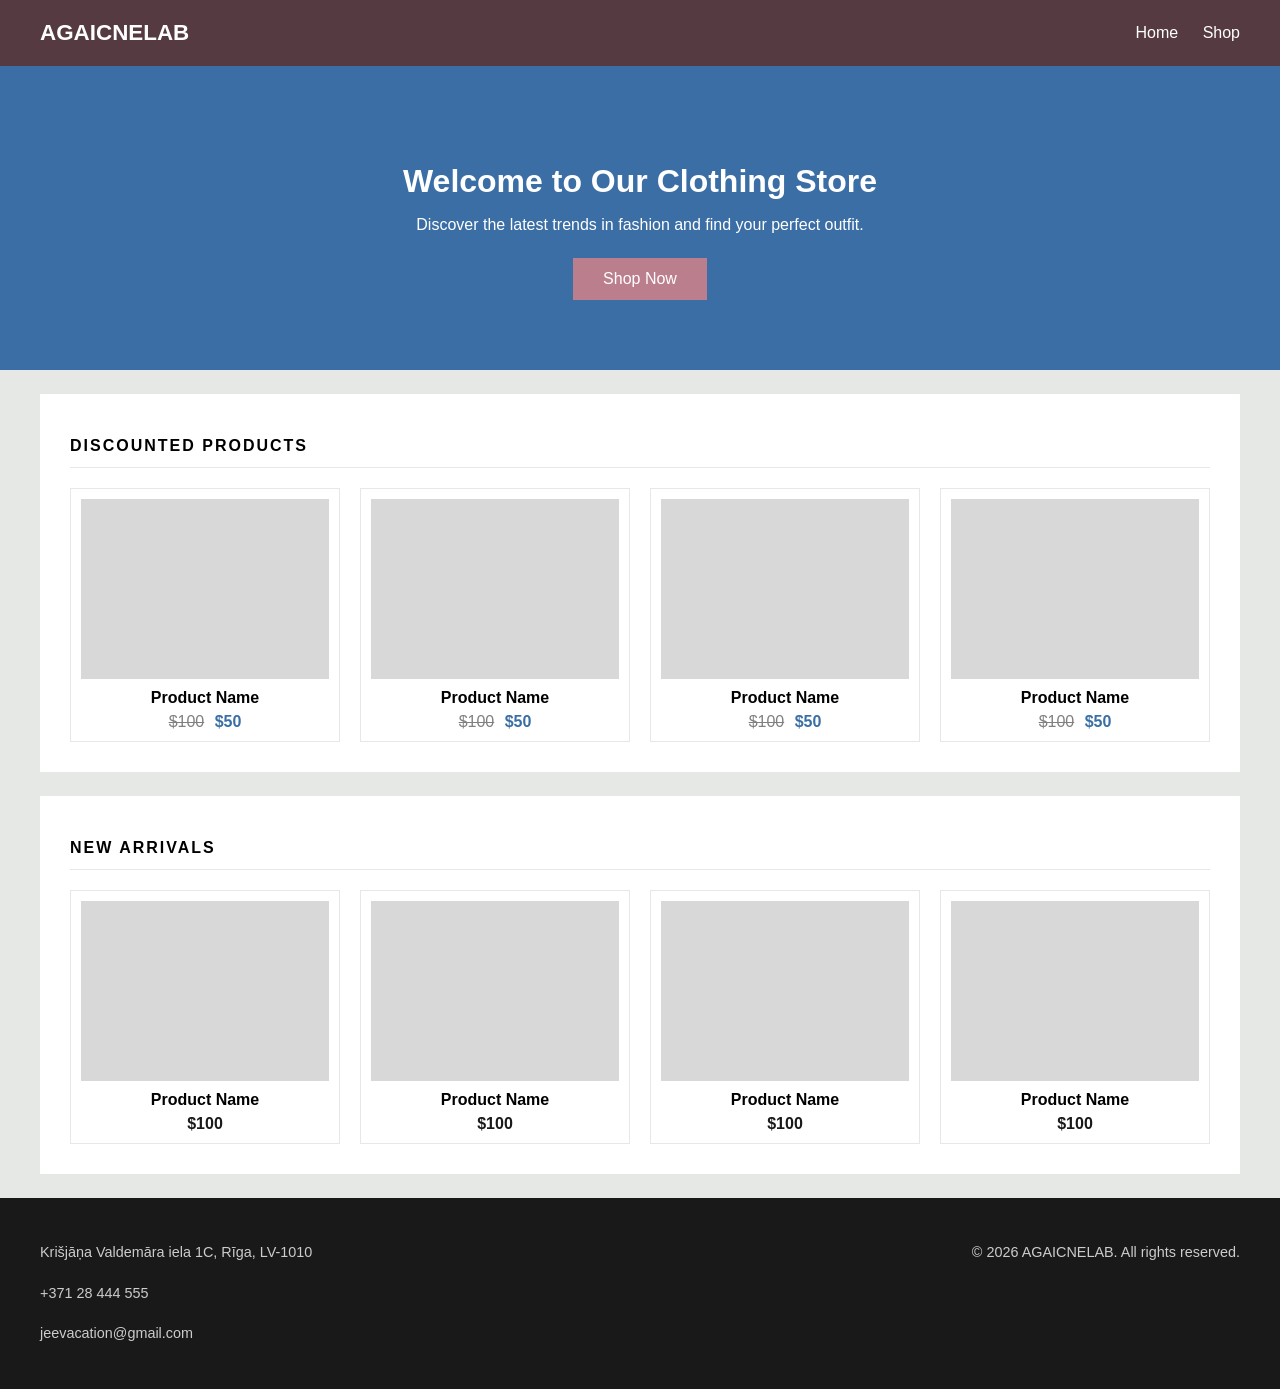
<file: index.html>
<!DOCTYPE html>
<html lang="en">
<head>
    <meta charset="UTF-8">
    <meta name="viewport" content="width=device-width, initial-scale=1.0">
    <title>AGAICNELAB</title>
    <link rel="stylesheet" href="style.css">
</head>
<body>

<header>
    <h1>AGAICNELAB</h1>
    <nav>
        <a href="index.html">Home</a>
        <a href="store.html">Shop</a>
    </nav>
</header>

<main>

    <section class="hero">
        <h2>Welcome to Our Clothing Store</h2>
        <p>Discover the latest trends in fashion and find your perfect outfit.</p>
        <a href="store.html" class="btn">Shop Now</a>
    </section>

    <section class="product-section">
        <h2>Discounted Products</h2>
        <div class="products">

            <div class="card">
                <div class="img"></div>
                <p>Product Name</p>
                <span class="old">$100</span>
                <span class="new">$50</span>
            </div>

            <div class="card">
                <div class="img"></div>
                <p>Product Name</p>
                <span class="old">$100</span>
                <span class="new">$50</span>
            </div>

            <div class="card">
                <div class="img"></div>
                <p>Product Name</p>
                <span class="old">$100</span>
                <span class="new">$50</span>
            </div>

            <div class="card">
                <div class="img"></div>
                <p>Product Name</p>
                <span class="old">$100</span>
                <span class="new">$50</span>
            </div>

        </div>
    </section>

    <section class="product-section">
        <h2>New Arrivals</h2>
        <div class="products">

            <div class="card">
                <div class="img"></div>
                <p>Product Name</p>
                <span class="price">$100</span>
            </div>

            <div class="card">
                <div class="img"></div>
                <p>Product Name</p>
                <span class="price">$100</span>
            </div>

            <div class="card">
                <div class="img"></div>
                <p>Product Name</p>
                <span class="price">$100</span>
            </div>

            <div class="card">
                <div class="img"></div>
                <p>Product Name</p>
                <span class="price">$100</span>
            </div>

        </div>
    </section>

</main>

<footer>
    <div>
        <p>Krišjāņa Valdemāra iela 1C, Rīga, LV-1010</p>
        <p>+371 28 444 555</p>
        <p>jeevacation@gmail.com</p>
    </div>
    <p>© 2026 AGAICNELAB. All rights reserved.</p>
</footer>

</body>
</html>
</file>
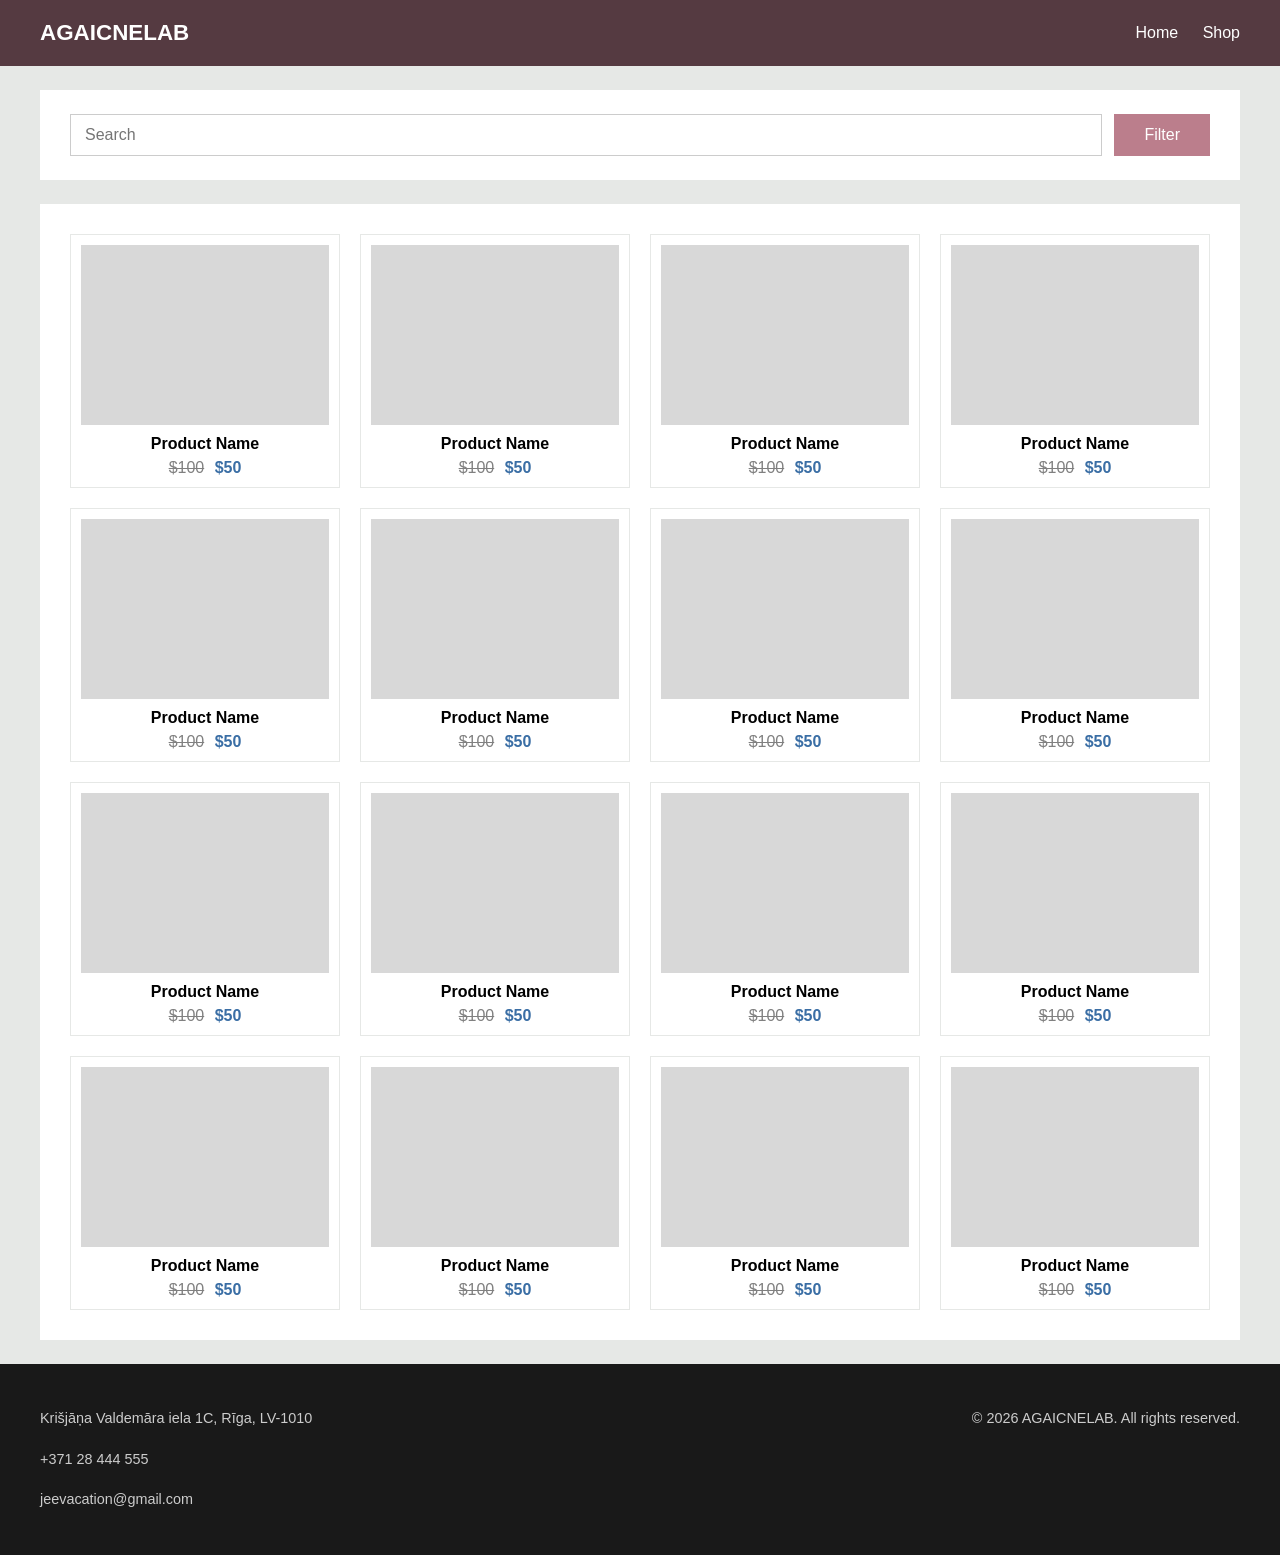
<file: store.html>
<!DOCTYPE html>
<html lang="en">
<head>
    <meta charset="UTF-8">
    <meta name="viewport" content="width=device-width, initial-scale=1.0">
    <title>AGAICNELAB - Shop</title>
    <link rel="stylesheet" href="style.css">
</head>
<body>

<header>
    <h1>AGAICNELAB</h1>
    <nav>
        <a href="index.html">Home</a>
        <a href="store.html">Shop</a>
    </nav>
</header>

<main>

    <section class="search-section">
        <input type="text" placeholder="Search">
        <button class="btn">Filter</button>
    </section>

    <section class="product-section">
        <div class="products">

            <div class="card">
                <div class="img"></div>
                <p>Product Name</p>
                <span class="old">$100</span>
                <span class="new">$50</span>
            </div>

            <div class="card">
                <div class="img"></div>
                <p>Product Name</p>
                <span class="old">$100</span>
                <span class="new">$50</span>
            </div>

            <div class="card">
                <div class="img"></div>
                <p>Product Name</p>
                <span class="old">$100</span>
                <span class="new">$50</span>
            </div>

            <div class="card">
                <div class="img"></div>
                <p>Product Name</p>
                <span class="old">$100</span>
                <span class="new">$50</span>
            </div>

            <div class="card">
                <div class="img"></div>
                <p>Product Name</p>
                <span class="old">$100</span>
                <span class="new">$50</span>
            </div>

            <div class="card">
                <div class="img"></div>
                <p>Product Name</p>
                <span class="old">$100</span>
                <span class="new">$50</span>
            </div>

            <div class="card">
                <div class="img"></div>
                <p>Product Name</p>
                <span class="old">$100</span>
                <span class="new">$50</span>
            </div>

            <div class="card">
                <div class="img"></div>
                <p>Product Name</p>
                <span class="old">$100</span>
                <span class="new">$50</span>
            </div>

            <div class="card">
                <div class="img"></div>
                <p>Product Name</p>
                <span class="old">$100</span>
                <span class="new">$50</span>
            </div>

            <div class="card">
                <div class="img"></div>
                <p>Product Name</p>
                <span class="old">$100</span>
                <span class="new">$50</span>
            </div>

            <div class="card">
                <div class="img"></div>
                <p>Product Name</p>
                <span class="old">$100</span>
                <span class="new">$50</span>
            </div>

            <div class="card">
                <div class="img"></div>
                <p>Product Name</p>
                <span class="old">$100</span>
                <span class="new">$50</span>
            </div>

            <div class="card">
                <div class="img"></div>
                <p>Product Name</p>
                <span class="old">$100</span>
                <span class="new">$50</span>
            </div>

            <div class="card">
                <div class="img"></div>
                <p>Product Name</p>
                <span class="old">$100</span>
                <span class="new">$50</span>
            </div>

            <div class="card">
                <div class="img"></div>
                <p>Product Name</p>
                <span class="old">$100</span>
                <span class="new">$50</span>
            </div>

            <div class="card">
                <div class="img"></div>
                <p>Product Name</p>
                <span class="old">$100</span>
                <span class="new">$50</span>
            </div>

        </div>
    </section>

</main>

<footer>
    <div>
        <p>Krišjāņa Valdemāra iela 1C, Rīga, LV-1010</p>
        <p>+371 28 444 555</p>
        <p>jeevacation@gmail.com</p>
    </div>
    <p>© 2026 AGAICNELAB. All rights reserved.</p>
</footer>

</body>
</html>
</file>
<file: style.css>
body {
    margin: 0;
    font-family: Arial, sans-serif;
    background-color: #e6e8e6;
}

* {
    box-sizing: border-box;
}

header {
    display: flex;
    justify-content: space-between;
    align-items: center;
    padding: 20px 40px;
    background-color: #553a41;
    color: white;
}

header h1 {
    margin: 0;
    font-size: 1.4rem;
}

nav a {
    color: white;
    text-decoration: none;
    margin-left: 20px;
}

nav a:hover {
    color: #bb7e8c;
}

.hero {
    text-align: center;
    padding: 70px 40px;
    background-color: #3a6ea5;
    color: white;
}

.hero h2 {
    font-size: 2rem;
    margin-bottom: 12px;
}

.hero p {
    margin-bottom: 24px;
}

.btn {
    display: inline-block;
    padding: 12px 30px;
    background-color: #bb7e8c;
    color: white;
    text-decoration: none;
    border: none;
    cursor: pointer;
    font-size: 1rem;
    transition: background-color 0.3s;
}

.btn:hover {
    background-color: #553a41;
}

.product-section {
    background-color: white;
    margin: 24px 40px;
    padding: 30px;
}

.product-section h2 {
    margin-bottom: 20px;
    font-size: 1rem;
    text-transform: uppercase;
    letter-spacing: 2px;
    border-bottom: 1px solid #e6e8e6;
    padding-bottom: 12px;
}

.products {
    display: grid;
    grid-template-columns: repeat(4, 1fr);
    gap: 20px;
}

.card {
    background-color: white;
    text-align: center;
    padding: 10px;
    border: 1px solid #e6e8e6;
    transition: transform 0.2s;
}

.card:hover {
    transform: scale(1.03);
}

.img {
    width: 100%;
    height: 180px;
    background-color: #d8d8d8;
    margin-bottom: 10px;
}

.card p {
    font-weight: bold;
    margin: 6px 0;
}

.old {
    text-decoration: line-through;
    color: gray;
    margin-right: 6px;
}

.new {
    color: #3a6ea5;
    font-weight: bold;
}

.price {
    font-weight: bold;
    color: #191919;
}

.search-section {
    background-color: white;
    margin: 24px 40px 0;
    padding: 24px 30px;
    display: flex;
    gap: 12px;
}

.search-section input {
    flex: 1;
    padding: 10px 14px;
    font-size: 1rem;
    border: 1px solid #ccc;
}

footer {
    display: flex;
    justify-content: space-between;
    align-items: flex-start;
    padding: 28px 40px;
    background-color: #191919;
    color: #cccccc;
    font-size: 0.9rem;
    line-height: 1.8;
    margin-top: 24px;
}
</file>
